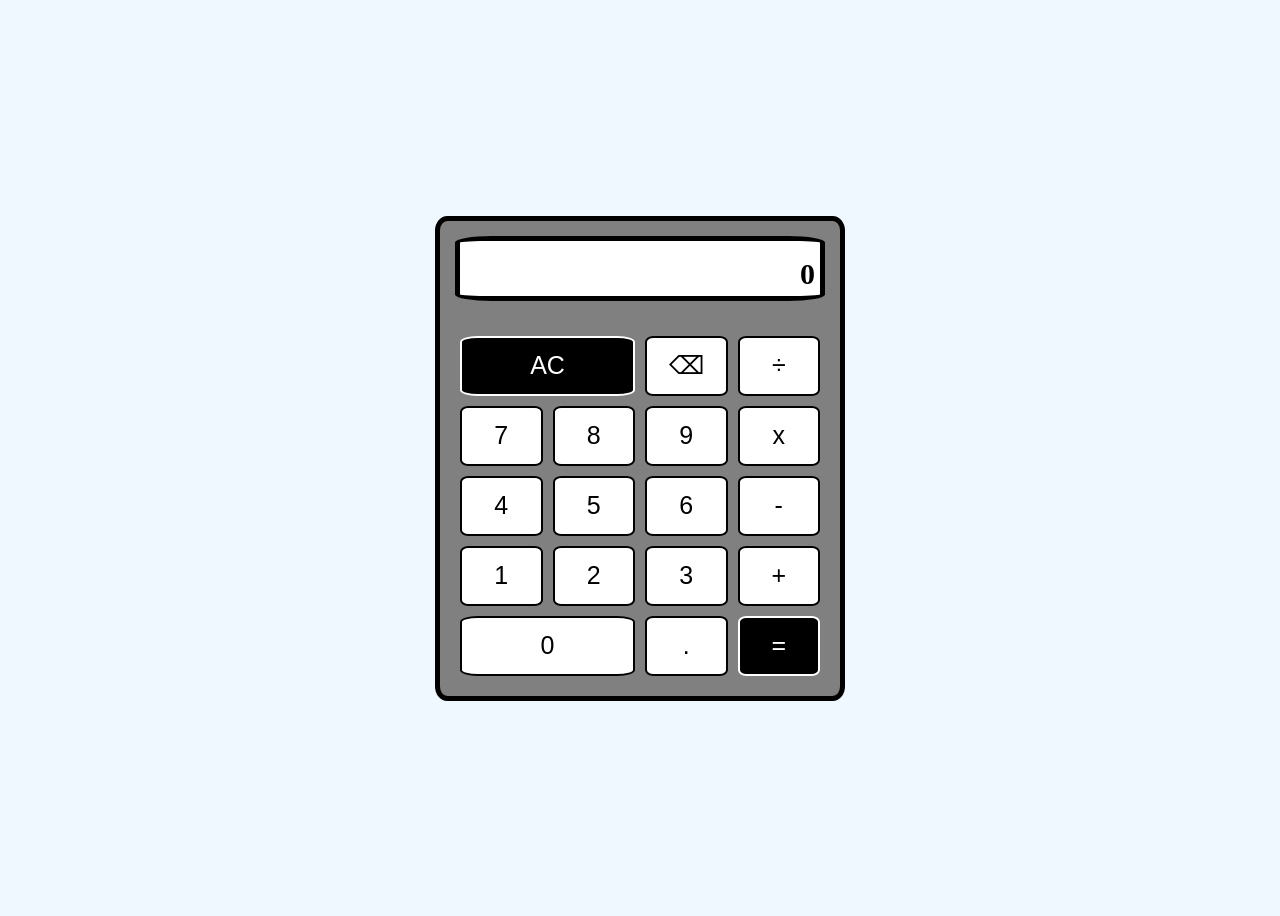
<file: index.html>
<!DOCTYPE html>
<html lang="en">
<head>
    <meta charset="UTF-8">
    <meta name="viewport" content="width=device-width, initial-scale=1.0">
    <title>Calculator</title>
     <script defer src="calc.js"></script>
     <link rel="stylesheet" href="calc.css">
</head>
<body> 
    <div class="container"> 
        <div class="table">0</div>
        <div class="keyboard">
            <button id="AC" class="element">AC</button>
            <button id="backspace">⌫</button>
            <button class="operator">÷</button>
            <button class="element">7</button>
            <button class="element">8</button>
            <button class="element">9</button>
            <button class="operator">x</button>
            <button class="element">4</button>
            <button class="element">5</button>
            <button class="element">6</button>
            <button class="operator">-</button>
            <button class="element">1</button>
            <button class="element">2</button>
            <button class="element">3</button>
            <button class="operator">+</button>
            <button id="zero"class="element">0</button>
            <button class="element">.</button>
            <button  id="equals">=</button>
        </div>
    </div>
</body>
</html>
</file>
<file: calc.css>
body {
    background-color: aliceblue;
    height: 100vh;
    display: flex;
    flex-direction: column;
    justify-content: center;
    align-items: center;
}


.container {
    display: flex;
    flex-direction: column;
    text-align: center;
    background-color: grey;
    width: 400px;
    border: 5px solid black;
    border-radius: 3%;
}

.table {
    background-color: white;
    border: 5px solid black;
    display: flex;
    justify-content: flex-end;
    align-items: end;
    width: auto;
    height: 50px;
    margin: 15px;
    padding-right: 5px;
    padding-bottom: 5px;
    font-size: 30px;
    font-weight: 600;
    border-radius: 10%;
}

.keyboard {
    display: grid;
    grid-template-columns: repeat(4, 1fr);
    gap: 10px;
    margin: 20px;
}

#AC {
    grid-column: span 2;
    background-color: black;
    border: 2px solid white;
    color: white;
}

#AC:hover {
    background-color: wheat;
    color: black;
    border: 2px solid black;
}

#zero {
    grid-column: span 2;
}

#equals {
    background-color: black;
    border: 2px solid white;
    color: white;
    border-radius: 10%;
    font-size: 25px;
    font-weight: 500;
}

#equals:hover {
    background-color: wheat;
    color: black;
    border: 2px solid black;
}

.element {
    display: flex;
    justify-content: center;
    align-items: center;
    height: 60px;
    font-size: 25px;
    font-weight: 500;
    background-color: white;
    border: 2px solid black;
    border-radius: 10%;
}

.element:hover {
    background-color: wheat;
}

.operator {
    display: flex;
    justify-content: center;
    align-items: center;
    height: 60px;
    font-size: 25px;
    font-weight: 500;
    background-color: white;
    border: 2px solid black;
    border-radius: 10%;
}

.operator:hover {
    background-color: wheat;
}

#backspace {
    display: flex;
    justify-content: center;
    align-items: center;
    height: 60px;
    font-size: 25px;
    font-weight: 500;
    background-color: white;
    border: 2px solid black;
    border-radius: 10%;
}

#backspace:hover {
    background-color: wheat;
}
</file>
